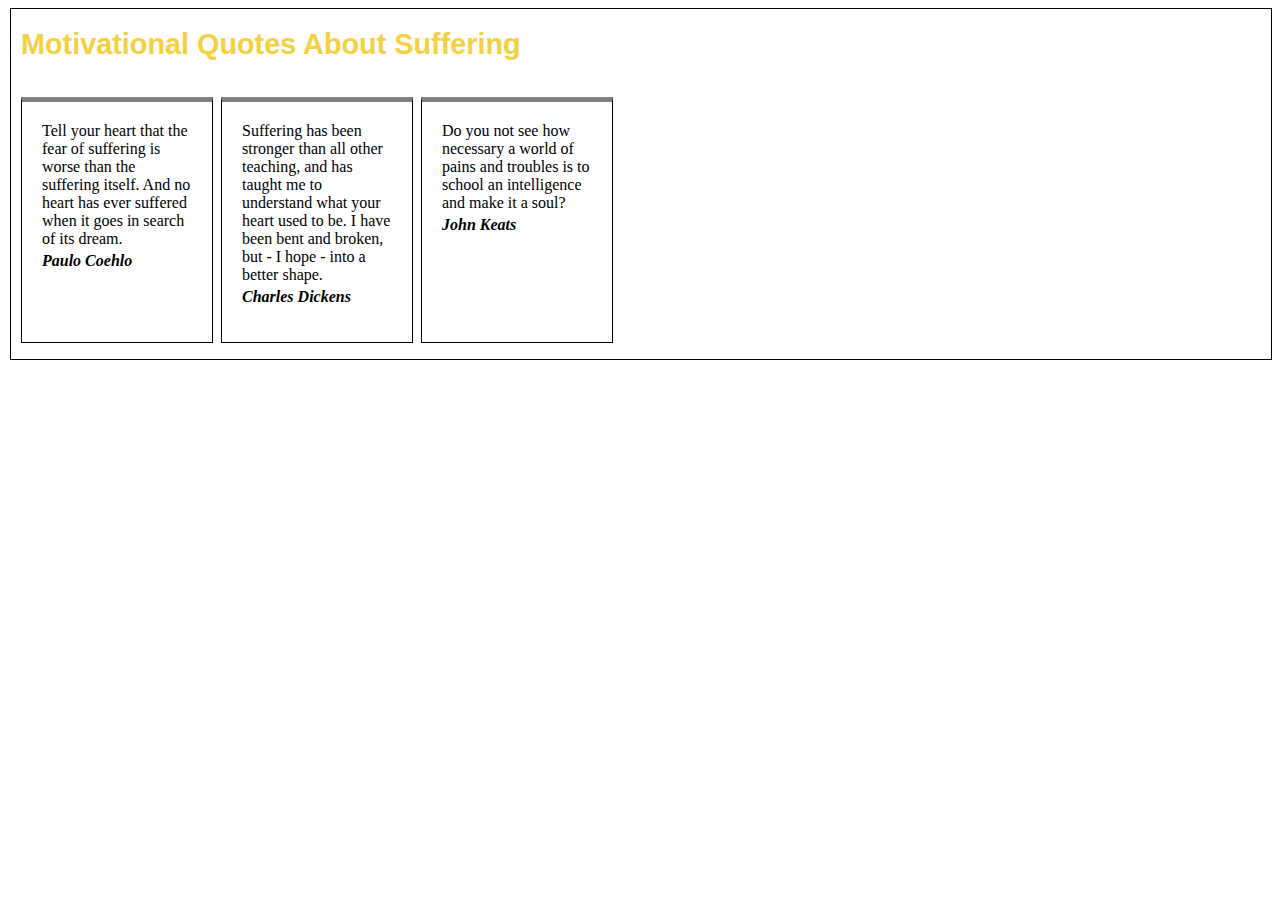
<file: css/3.1/index.html>
<!DOCTYPE html>
<html>
  <head>
    <meta charset="utf-8">
    <title></title>
    <link rel="stylesheet" href="style.css">
  </head>
  <body>
    <h1>Motivational Quotes About Suffering</h1>
<blockquote>
Tell your heart that the fear of suffering is worse than the suffering itself. And no heart has ever suffered when it goes in search of its dream.
  <cite>Paulo Coehlo</cite>
</blockquote>

<blockquote>
Suffering has been stronger than all other teaching, and has taught me to understand what your heart used to be. I have been bent and broken, but - I hope - into a better shape.
  <cite>Charles Dickens</cite>
</blockquote>

<blockquote>
Do you not see how necessary a world of pains and troubles is to school an intelligence and make it a soul?
  <cite>John Keats</cite>
</blockquote>

  </body>
</html>
</file>
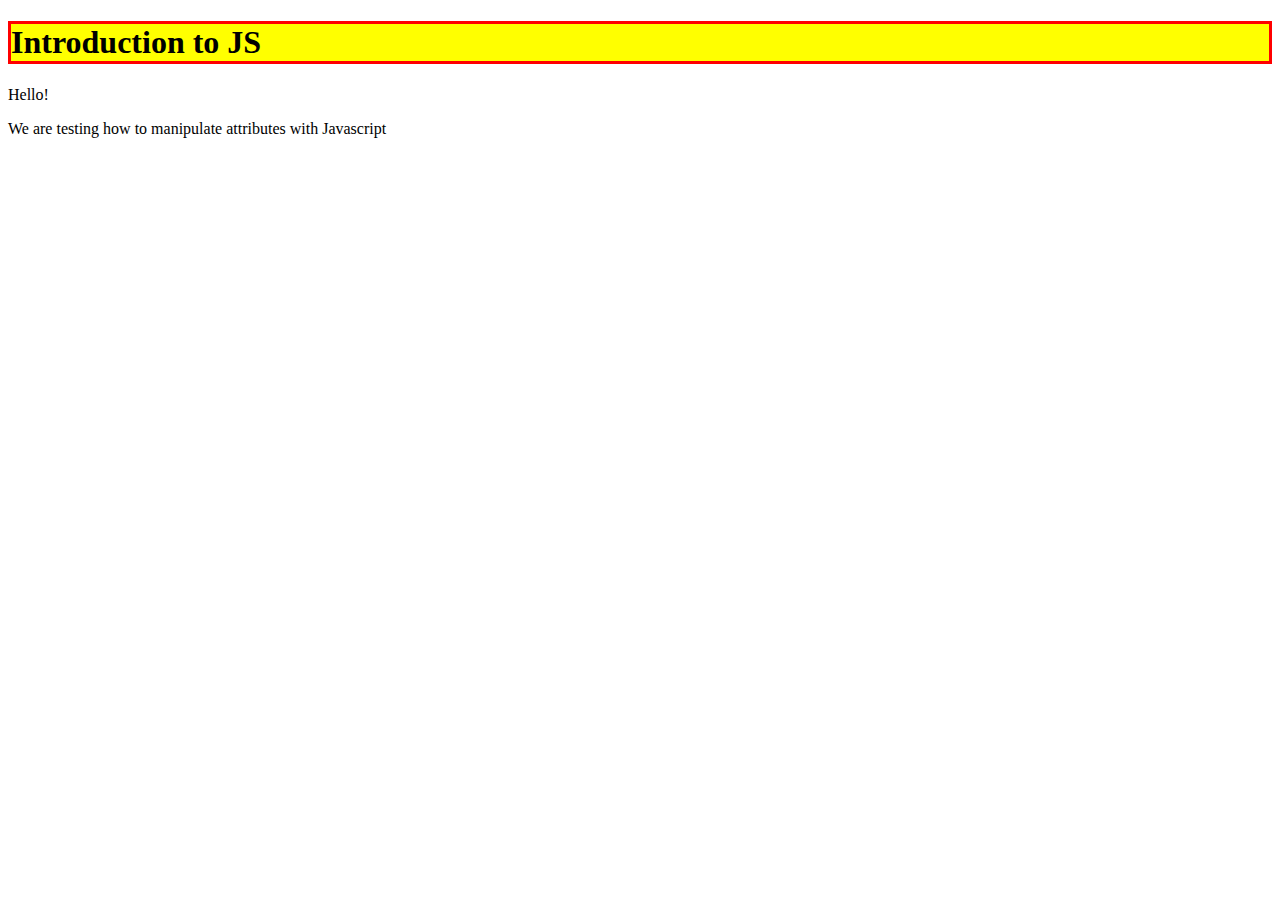
<file: js/client_side_js/index.html>
<!DOCTYPE html>
<html>
<head>
  <title>Testing Out with Javascrip</title>
</head>
<body>
<h1>Introduction to JS</h1>
  <p id="paragraph">We are testing how to manipulate attributes with Javascript</p>
<script src="client_side.js"></script>
</body>
</html>
</file>
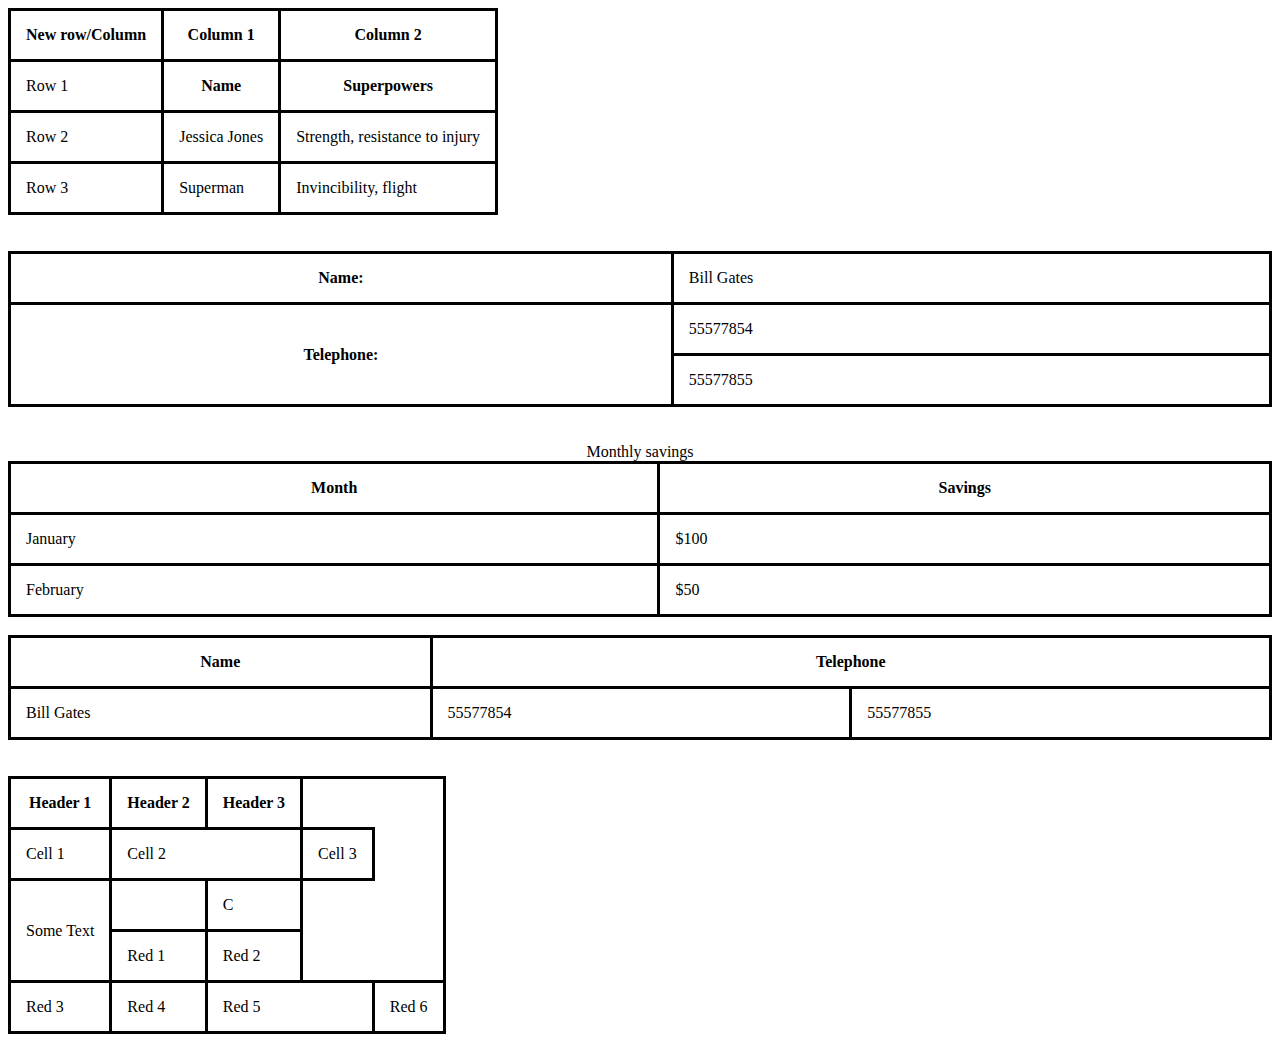
<file: html/table-practice.html>
<!DOCTYPE html>
<html>
  <head>
    <meta charset="utf-8">
    <title>
      Table Practice
    </title>
    <style media="screen">
          table, th, td {
        border: 3px solid black;
        border-collapse: collapse;
        padding: 15px;
      }

    </style>
  </head>
  <body>
    <table border=2>
  <tr>
    <th>New row/Column</th>
    <th>Column 1</th>
    <th>Column 2</th>
  </tr>

  <tr>
    <td>Row 1</td>
    <th>Name</th>
    <th>Superpowers</th>
  </tr>
  <tr>
    <td>Row 2</td>
    <td>Jessica Jones</td>
    <td>Strength, resistance to injury</td>
  </tr>
  <tr>
    <td>Row 3</td>
    <td>Superman</td>
    <td>Invincibility, flight</td>
  </tr>
</table>
<br>
<br>

<table style="width:100%">
 <tr>
   <th>Name:</th>
   <td>Bill Gates</td>
 </tr>
 <tr>
   <th rowspan="2">Telephone:</th>
   <td>55577854</td>
 </tr>
 <tr>
   <td>55577855</td>
 </tr>
</table>

<br>
<br>
<table style="width:100%">
 <caption>Monthly savings</caption>
 <tr>
   <th>Month</th>
   <th>Savings</th>
 </tr>
 <tr>
   <td>January</td>
   <td>$100</td>
 </tr>
 <tr>
   <td>February</td>
   <td>$50</td>
 </tr>
</table>
<br>
<table style="width:100%">
 <tr>
   <th>Name</th>
   <th colspan="2">Telephone</th>
 </tr>
 <tr>
   <td>Bill Gates</td>
   <td>55577854</td>
   <td>55577855</td>
 </tr>
</table>

<table border=1>
    <tr>
      <th>Header 1</th>
      <th>Header 2</th>
      <th>Header 3</th>
    </tr>
    <tr>
      <td>Cell 1</td>
      <td colspan="2">Cell 2</td>
      <td>Cell 3</td>
    </tr>
    <tr>
      <td rowspan="2">Some Text</td>
      <td>&nbsp;</td>
      <td>C</td>
    </tr>
    <tr>
      <td>Red 1</td>
      <td>Red 2</td>
    </tr>
    <br>
    <br>
    <tr>
      <td>Red 3</td>
      <td>Red 4</td>
      <td colspan="2">Red 5</td>
      <td colspan="2">Red 6</td>
    </tr>
</table>


  </body>
</html>
</file>
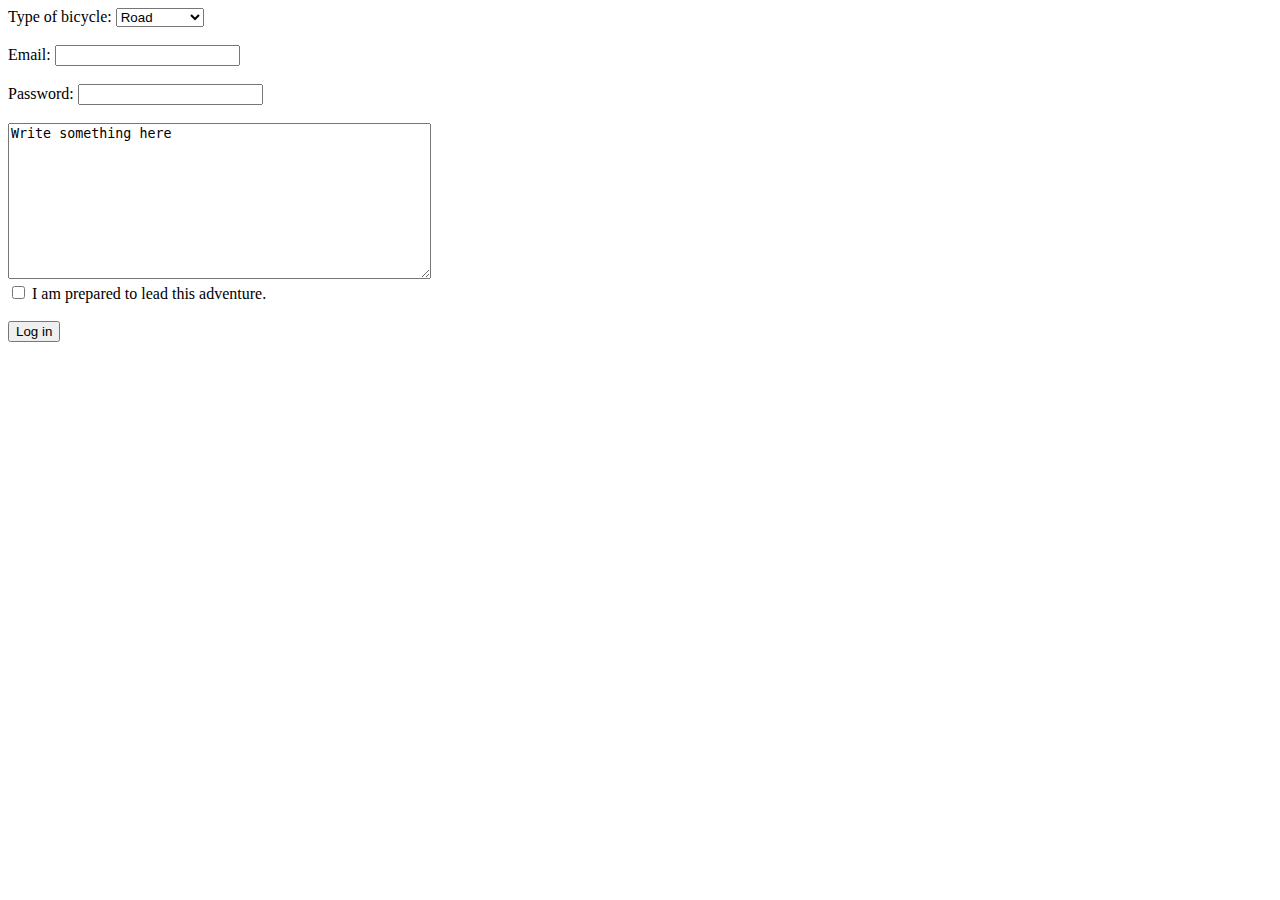
<file: html/forms/practice-form.html>
<!DOCTYPE html>
<html>
  <head>
    <title>Practice Form</title>
  </head>
  <body>
  <form action="success.html" method="post">
    <div>
      <label>Type of bicycle:</label>
      <select name="bike">
        <option value="road">Road</option>
        <option value="road">Mountain</option>
        <option value="road">Cyclocross</option>
      </select>
    </div>
    <br>
  <div>
    <label>Email:</label>
    <input type="email" name="email">
  </div>
  <br>
  <div>
    <label>Password:</label>
    <input type="password" name="password">
  </div>
  <br>
  <textarea name="textarea" rows="10" cols="50">Write something here</textarea>
  <br>
    <div>
      <input type="checkbox" name="cb-agree" value="agree">
      I am prepared to lead this adventure.
    </div>
    <br>
  <button type="submit">Log in</button>
</form>
  </body>
</html>
</file>
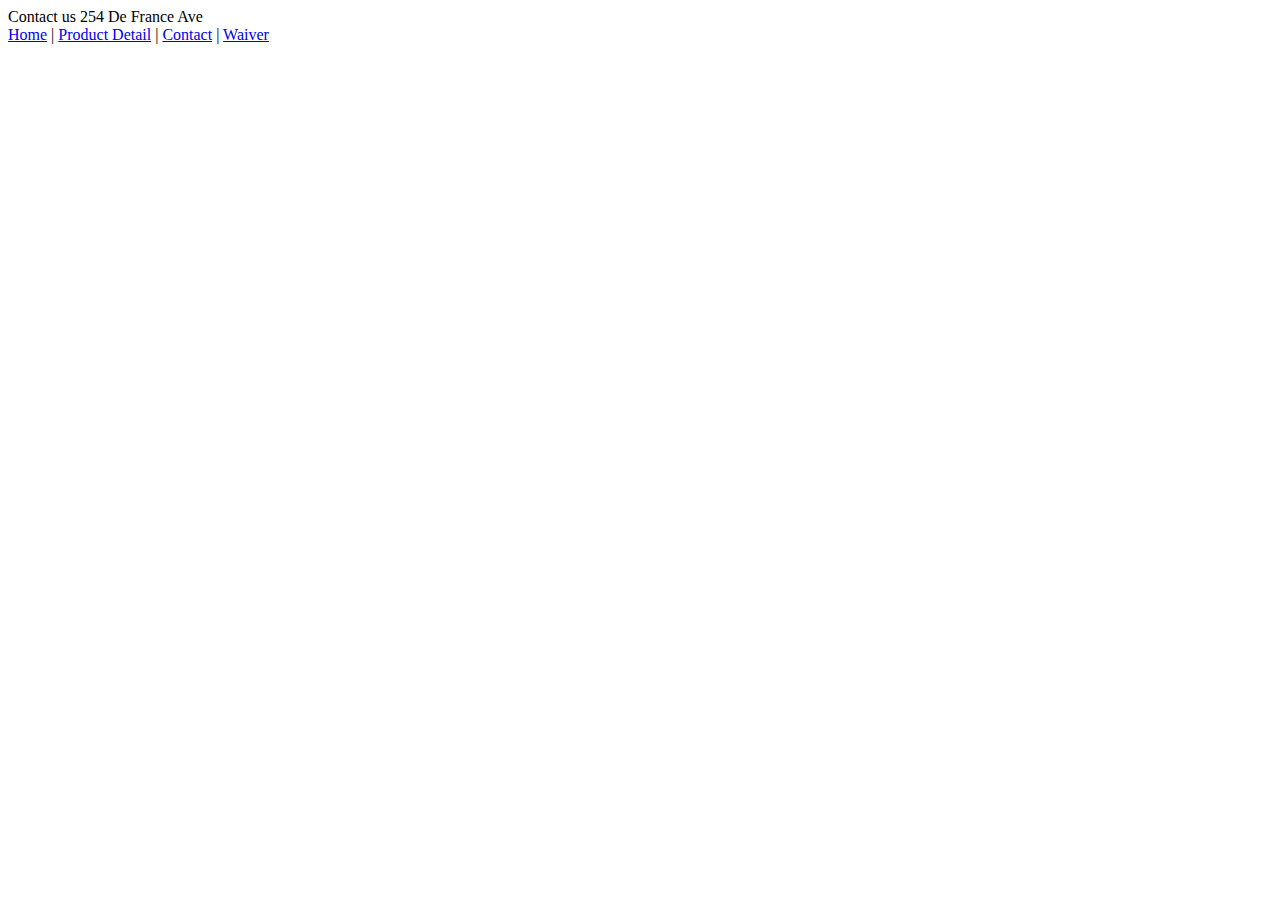
<file: html/moon_bootz/contact.html>
<!DOCTYPE html>
<html>
  <head>
    <meta charset="utf-8">
    <title></title>
  </head>
  <body>

    Contact us

    254 De France Ave


    <footer>
      <a href="index.html"> Home</a> |
      <a href="product_details.html"> Product Detail</a> |
      <a href="contact.html"> Contact</a> |
      <a href="legal/waiver.html"> Waiver</a>
    </footer>
  </body>
</html>
</file>
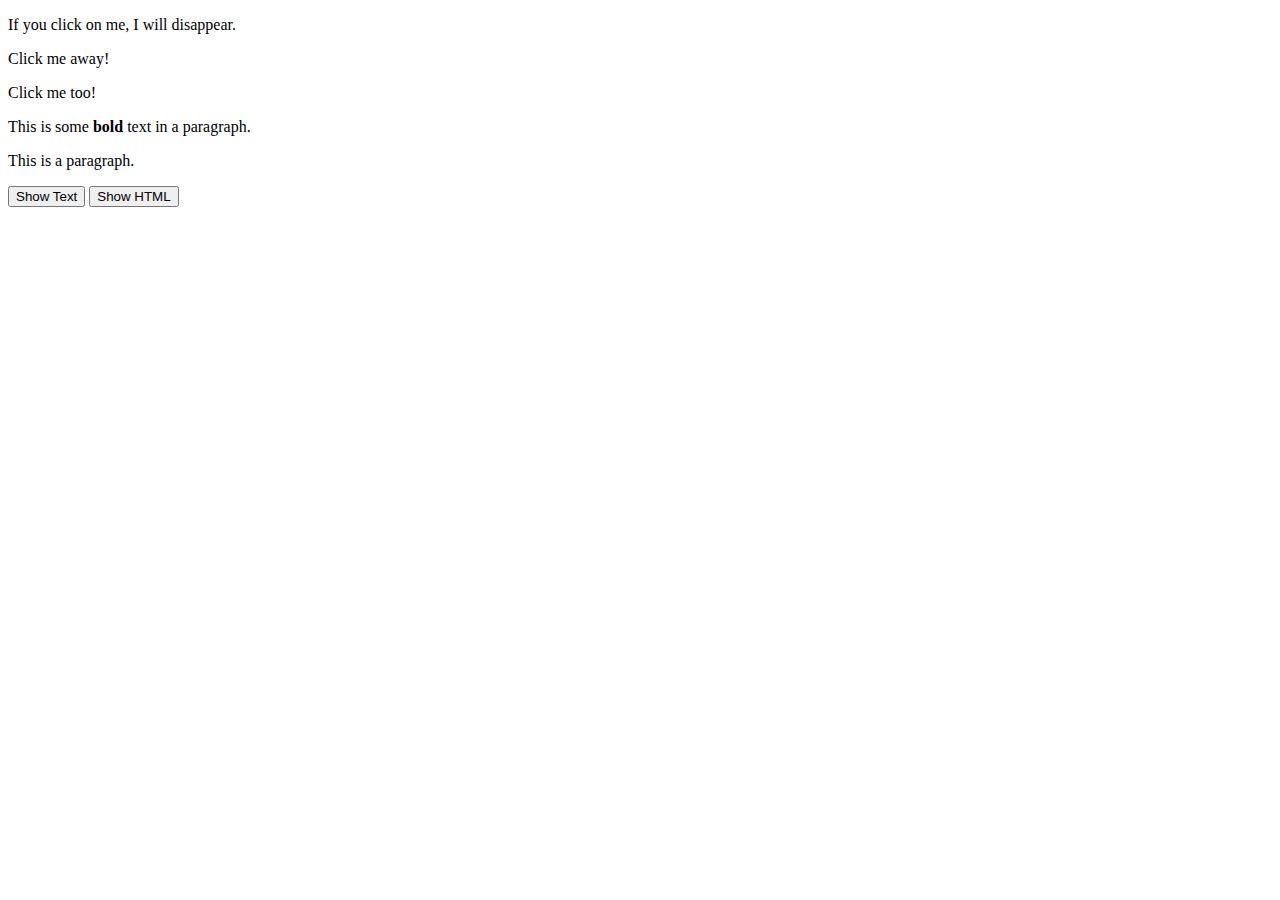
<file: web_dev/jquery/jquery.html>
<!DOCTYPE html>
<html>
<head>
<script src="https://ajax.googleapis.com/ajax/libs/jquery/3.1.1/jquery.min.js"></script>
<script>
$(document).ready(function()

{
    $("p").click(function(){
        $(this).hide();
        });
	$("#btn1").click(function(){
	    $("#test1").text("Hello world!");
	});
    $("#btn2").click(function(){
        alert("HTML: " + $("#test").html());
    });
});

</script>
</head>
<body>

<p>If you click on me, I will disappear.</p>
<p>Click me away!</p>
<p>Click me too!</p>


<p id="test">This is some <b>bold</b> text in a paragraph.</p>
<p id="test1">This is a paragraph.</p>

<button id="btn1">Show Text</button>
<button id="btn2">Show HTML</button>

</body>
</html>
</file>
<file: css/3.1/style.css>
body{
    background-color: white;
    border: solid black 1px;
    margin-left: 10px;

}

h1{
  margin-left: 10px;
  font-family : Helvetica, Times, Serif;
  color : #f4d142;
  font-size: 1.8em;

}
h1 + blockquote {
  margin-left: 10px;
}
blockquote {
    width : 150px;
    height: 200px;
    border : solid black 1px;
    border-top: solid grey 5px;
    display: inline-block;
    vertical-align: text-top;
    margin-left: 2px;
    margin-right: 2px;
    padding: 20px;
    text-align: left;


}
cite{

  display: block;
  font-weight: bold;
  margin-top: 4px;
}
</file>
